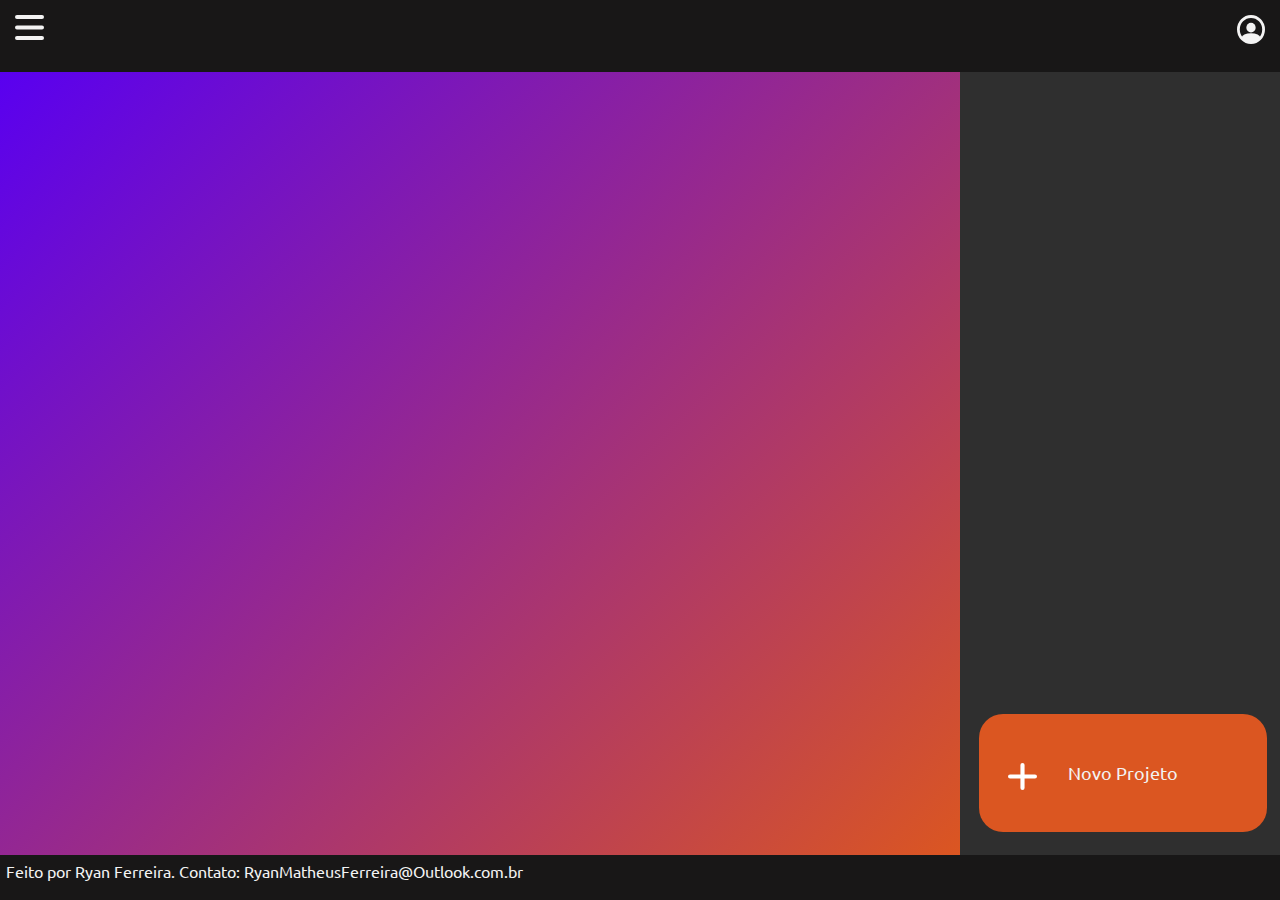
<file: index.html>
<!DOCTYPE html>
<html lang="pt-br">

<head>
    <link rel="shortcut icon" href="favicon.ico" type="image/x-icon">
    <script src="script.js"></script>
    <link rel="stylesheet" href="global.css">
    <link rel="stylesheet" href="style.css">
    <meta charset="UTF-8">
    <meta name="viewport" content="width=device-width, initial-scale=1.0">
    <title>PyxisCode</title>
</head>

<body>
    <div class="Background"></div>

    <div class="ProjectsListBackground">
        <a href="project/run.html">
            <button class="NewProjectButton">
                <img class="PlusButton" src="icons/PlusButton.svg" alt="">
                Novo Projeto
            </button>
        </a>
    </div>

    <div class="TopBar">
        <div class="TopMenu">
            <ul>
                <a href="index.html">
                    <li>Página Inicial</li>
                </a>
                <a href="#">
                    <li>Sobre</li>
                </a>
                <a href="docs/docs.html">
                    <li>Documentação</li>
                </a>
            </ul>
        </div>
        <button class="MenuIcon" onclick="toggleMenu()"><img class="MenuIcon" src="icons/Icon.svg" alt=""></button>

        <button class="ProfileIcon"><img class="ProfileIcon" src="icons/ProfileIcon.svg" alt=""></button>
    </div>

    <div class="Footer">
        <p style="margin: 0.5%;">Feito por Ryan Ferreira. Contato: <a class="Link"
                href="mailto: RyanMatheusFerreira@Outlook.Com.Br">RyanMatheusFerreira@Outlook.com.br</a></p>
    </div>
</body>

</html>
</file>
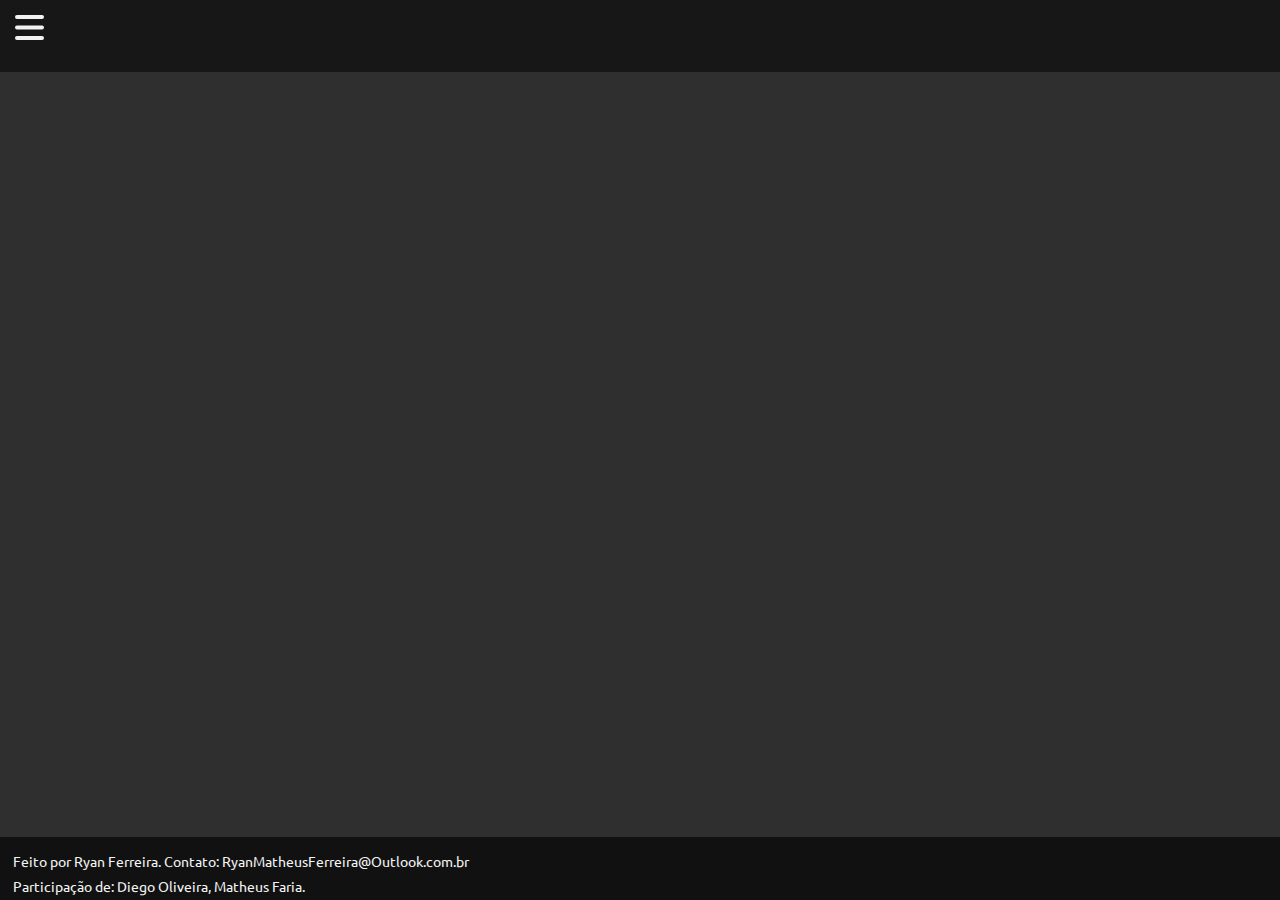
<file: docs/docs.html>
<!DOCTYPE html>
<html lang="pt-br">

<head>
    <script src="../script.js"></script>
    <link rel="stylesheet" href="../global.css">
    <link rel="stylesheet" href="docs.css">
    <meta charset="UTF-8">
    <meta name="viewport" content="width=device-width, initial-scale=1.0">
    <title>Documentação</title>
</head>

<body>
    <div class="TopBar">
        <div class="TopMenu">
            <ul>
                <a href="../index.html">
                    <li>Página Inicial</li>
                </a>
                <a href="#">
                    <li>Sobre</li>
                </a>
                <a href="../docs/docs.html">
                    <li>Documentação</li>
                </a>
            </ul>
        </div>
        <Button class="MenuIcon" onclick="toggleMenu()"><img class="MenuIcon" src="../icons/Icon.svg" alt=""></Button>
    </div>

    <div class="Footer">
        <p class="Creditos">Feito por Ryan Ferreira. Contato: <a class="Link"
                href="mailto: RyanMatheusFerreira@Outlook.Com.Br">RyanMatheusFerreira@Outlook.com.br</a></p>
        <p class="CreditosDocumentacao">Participação de: Diego Oliveira, Matheus Faria.</p>
    </div>
</body>

</html>
</file>
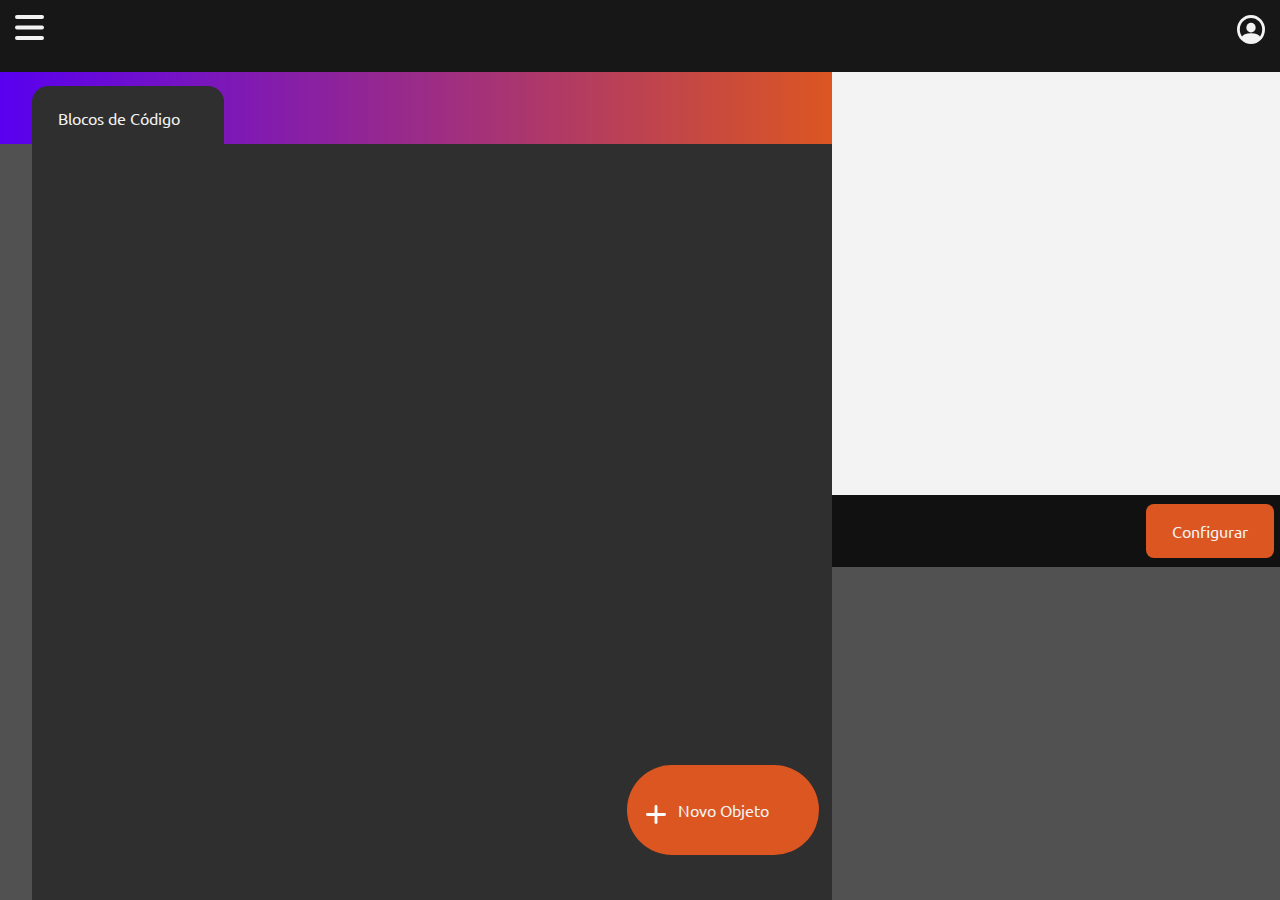
<file: project/run.html>
<!DOCTYPE html>
<html lang="pt-br">

<head>
    <script src="../script.js"></script>
    <script src="run.js"></script>
    <link rel="stylesheet" href="../global.css">
    <link rel="stylesheet" href="run.css">
    <meta charset="UTF-8">
    <meta name="viewport" content="width=device-width, initial-scale=1.0">
    <title>Novo Projeto</title>
</head>

<body>
    <div class="DebuggerArea">
        <div class="InnerPage"></div>
    </div>

    <div class="BlockSettings">

    </div>

    <div class="Bar">
    </div>

    <div class="CodingAreaGroup">
        <div class="TopTitle">
        </div>
        <div class="CodingArea">
        </div>
        <div class="Rectangle5">
        </div>

        <button class="AddNewBlockButton" onclick="AdicionarNovoObjeto()">
            <img class="PlusIcon" src="../icons/PlusButton.svg" alt="">
            Novo Objeto
        </button>
    </div>

    <div class="RunStop">

        <div class="MapConfigBackground">
            <ul>
                <input type="number" id="larguraInput" placeholder="Largura"> ×
                <input type="number" id="alturaInput" placeholder="Altura">
                <button class="Button" onclick="AlterarTamanhoMapa()">Aplicar Tamanho</button>
            </ul>
        </div>
        <button class="MapConfigButton" onclick="ToggleMapConfigMenu()">Configurar</button>

    </div>

    <div class="BlocosDeCodigo">Blocos de Código</div>

    <div class="TopBar">
        <div class="TopMenu">
            <ul>
                <a href="../index.html">
                    <li>Página Inicial</li>
                </a>
                <a href="#">
                    <li>Sobre</li>
                </a>
                <a href="../docs/docs.html">
                    <li>Documentação</li>
                </a>
            </ul>
        </div>
        <Button class="MenuIcon" onclick="toggleMenu()"><img class="MenuIcon" src="../icons/Icon.svg" alt=""></Button>

        <button class="ProfileIcon"><img class="ProfileIcon" src="../icons/ProfileIcon.svg" alt=""></button>
    </div>

</body>

</html>
</file>
<file: global.css>
:root {
    --most-darkest-color: #111111;
    --darkest-color: #181717;
    --gray-color: #2F2F2F;
    --light-gray-color: #515151;
    --accent-color: #db5621;
    --contrast-color: #5900f0ff;
    --white-color: #F3F3F3;
}

@font-face {
    font-family: 'Ubuntu';
    src: url(UbuntuFont/Ubuntu-Regular.ttf) format('truetype');
}

* {
    font-size: 100%;
    font-family: 'Ubuntu', sans-serif;
    color: var(--white-color);
    transition: 0.2s;
}

.TopBar {
    width: 100%;
    height: 8%;
    left: 0px;
    top: 0px;
    position: absolute;
    background-color: var(--darkest-color);
}

.MenuIcon {
    width: 15%;
    left: 1%;
    top: 20%;
    position: absolute
}

.ProfileIcon {
    width: 15%;
    right: 1%;
    top: 20%;
    position: absolute;
}

.Link {
    text-decoration: none;
}

.Link:hover {
    color: var(--accent-color);
    filter: brightness(65%);
}

button:hover {
    filter: brightness(65%);
}

input {
    border: none;
}

button {
    border: none;
    background: none;
}

body {
    margin: 0;
}

.TopMenu {
    height: 35%;
    width: 0;
    position: fixed;
    top: 0%;
    left: 0%;
    background-color: var(--most-darkest-color);
    overflow-y: auto;
    overflow-x: hidden;

    padding-top: 2.5%;
    border-radius: 0px 10px 10px 10px;
}

.TopMenu ul {
    margin-top: 5%;
    padding: 10px;
    list-style: none;
}

.TopMenu ul li {
    margin: 0 auto;
    text-align: center;
    width: 80%;
    padding: 15px;
    border-radius: 10px;
    margin-bottom: 5px;
    background: #2F2F2F;
}

.TopMenu a {
    text-decoration: none;
}

.TopMenu li:hover {
    background-color: var(--accent-color);
}

.TopMenu::-webkit-scrollbar-track {
    border-radius: 10px;
}

::-webkit-scrollbar {
    padding: 50px;
    width: 10px;
    height: 10px;
}

::-webkit-scrollbar-thumb {
    border-radius: 10px;
    background: var(--accent-color);
}

::-webkit-scrollbar-track {
    background: var(--most-darkest-color);
}

::-webkit-scrollbar-corner {
    background: var(--most-darkest-color);
}
</file>
<file: style.css>
body {
    overflow: hidden;
}

.ProjectsListBackground {
    width: 25%;
    height: 87%;
    right: 0;
    top: 8%;
    position: absolute;
    background: var(--gray-color);
}

.Footer {
    width: 100%;
    height: 5%;
    left: 0px;
    bottom: 0px;
    position: absolute;
    background: var(--darkest-color);
}

.NewProjectButton {
    width: 90%;
    height: 15%;
    right: 4%;
    bottom: 3%;
    position: absolute;
    border-radius: 24px;
    background: var(--accent-color);
    text-align: center;
    font-size: large;
}


.PlusButton {
    width: 10%;
    right: 80%;
    bottom: 35%;
    position: absolute;
}

.Background {
    width: 75%;
    height: 87%;
    left: 0px;
    top: 8%;
    position: absolute;
    background: linear-gradient(135deg, var(--contrast-color), var(--accent-color));
}
</file>
<file: docs/docs.css>
body {
    background-color: #2F2F2F;
}

button {
    border: none;
    background: none;
}

.Footer {
    width: 100%;
    height: 7%;
    left: 0px;
    bottom: 0px;
    position: absolute;
    background: var(--most-darkest-color);
}

.Creditos {
    left: 1%;
    bottom: 25%;
    position: absolute;
    font-size: 14px;
}

.CreditosDocumentacao {
    left: 1%;
    bottom: -15%;
    position: absolute;
    font-size: 14px;
}
</file>
<file: project/run.css>
* {
    margin: auto;
}

body {
    overflow: hidden;
    background-color: var(--most-darkest-color);
}

.DebuggerArea {
    position: absolute;
    width: 35%;
    height: 47%;
    right: 0;
    top: 8%;
    background: var(--white-color);
    overflow: auto;
}

.BlockSettings {
    width: 35%;
    height: 37%;
    right: 0;
    bottom: 0;
    position: absolute;
    background: var(--light-gray-color);
    overflow: auto;
}

.Bar {
    width: 65%;
    height: 8%;
    left: 0px;
    top: 8%;
    position: absolute;
    background: linear-gradient(90deg, var(--contrast-color), var(--accent-color));
}

.TopTitle {
    width: 15%;
    height: 7%;
    left: 2.5%;
    top: 9.5%;
    position: absolute;
    background: var(--gray-color);
    border-top-left-radius: 16px;
    border-top-right-radius: 16px;
}

.CodingArea {
    width: 62.5%;
    height: 84%;
    left: 2.5%;
    bottom: 0;
    position: absolute;
    background: var(--gray-color);
    overflow: auto;
}

.Rectangle5 {
    width: 2.5%;
    height: 84%;
    left: 0;
    bottom: 0;
    position: absolute;
    background: var(--light-gray-color);
}

.AddNewBlockButton {
    width: 15%;
    height: 10%;
    bottom: 5%;
    right: 36%;
    position: absolute;
    background: var(--accent-color);
    border-radius: 64px;
    text-align: center;
}

.PlusIcon {
    width: 10%;
    right: 80%;
    bottom: 35%;
    position: absolute;
}

.BlocosDeCodigo {
    font-size: 100%;
    left: 4.5%;
    top: 12%;
    position: absolute;
}

.RunStop {
    width: 35%;
    height: 8%;
    position: absolute;
    background: var(--most-darkest-color);
    right: 0;
    top: 55%;
}

input {
    border-radius: 8px;
    color: var(--accent-color);
    width: 20%;
    padding: 5px;
    margin: auto;
}

input::placeholder {
    text-align: center;
}

.Button {
    padding: 0;
    background-color: var(--accent-color);
    padding: 5px;
    border-radius: 8px;
}

.MapConfigButton {
    text-align: center;
    top: 56%;
    right: 0.5%;
    position: fixed;
    width: 10%;
    height: 6%;
    padding: 0;
    background-color: var(--accent-color);
    padding: 5px;
    border-radius: 8px;
}

.MapConfigBackground {
    padding-top: 2.5%;
    height: 10%;
    width: 0;
    position: fixed;
    top: 65%;
    right: 0.5%;
    background-color: var(--most-darkest-color);
    overflow: hidden;
    border-radius: 10px;
}

.MapConfigBackground ul {
    margin: auto;
}

.NovoObjeto {
    text-align: center;
    background-color: var(--accent-color);
    width: 30%;
    height: 10%;
    margin-top: 5%;
    border-radius: 24px 24px 0 0;
    position: absolute;
    border-bottom: 2px solid var(--white-color);
}

.AdicionarBlocoButton {
    background-color: var(--accent-color);
    color: white;
    width: 100%;
    height: 100%;
    border: none;
    border-radius: 0 0 24px 24px;
    padding: 10px 20px;
    position: absolute;
    bottom: -102%;
    right: 0;
    filter: brightness(90%);
    border-top: 2px solid var(--white-color);
}

.NovoBloco {

    bottom: -102%;
    height: 50%;
    background-color: var(--accent-color);
    padding: 10px;
    border-bottom: 2px solid var(--white-color);
}
</file>
